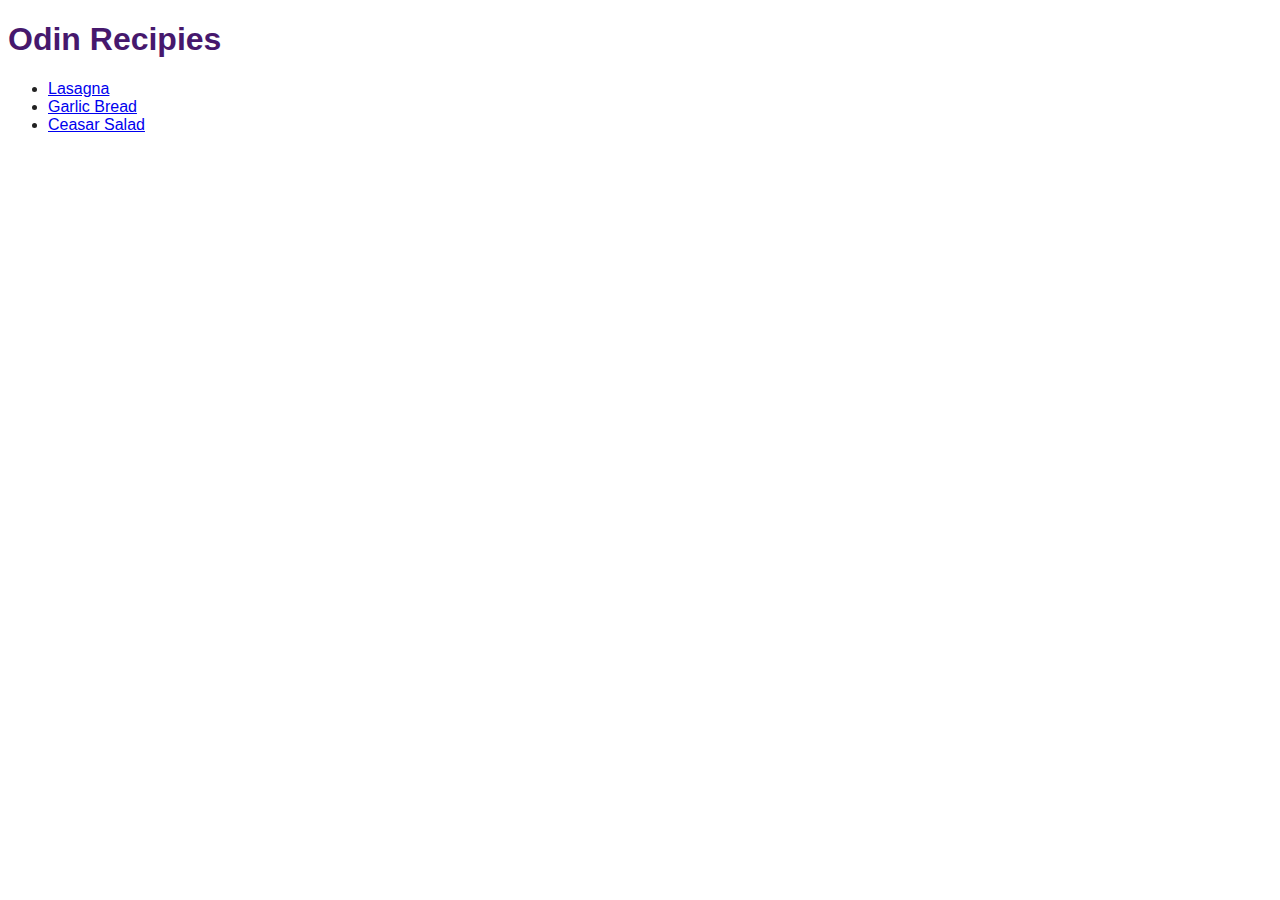
<file: index.html>
<!DOCTYPE html>
<html lang="en">

<head>
    <meta charset="UTF-8">
    <meta name="viewport" content="width=device-width, initial-scale=1.0">
    <link rel="stylesheet" href="styles.css">
    <title>Odin Recipies</title>
</head>

<body>
    <h1>Odin Recipies</h1>
    <ul>
        <li><a href="recipies/lasagna.html">Lasagna</a></li>
        <li><a href="recipies/garlic-bread.html">Garlic Bread</a></li>
        <li><a href="recipies/ceasar-salad.html">Ceasar Salad</a></li>
    </ul>

</body>

</html>
</file>
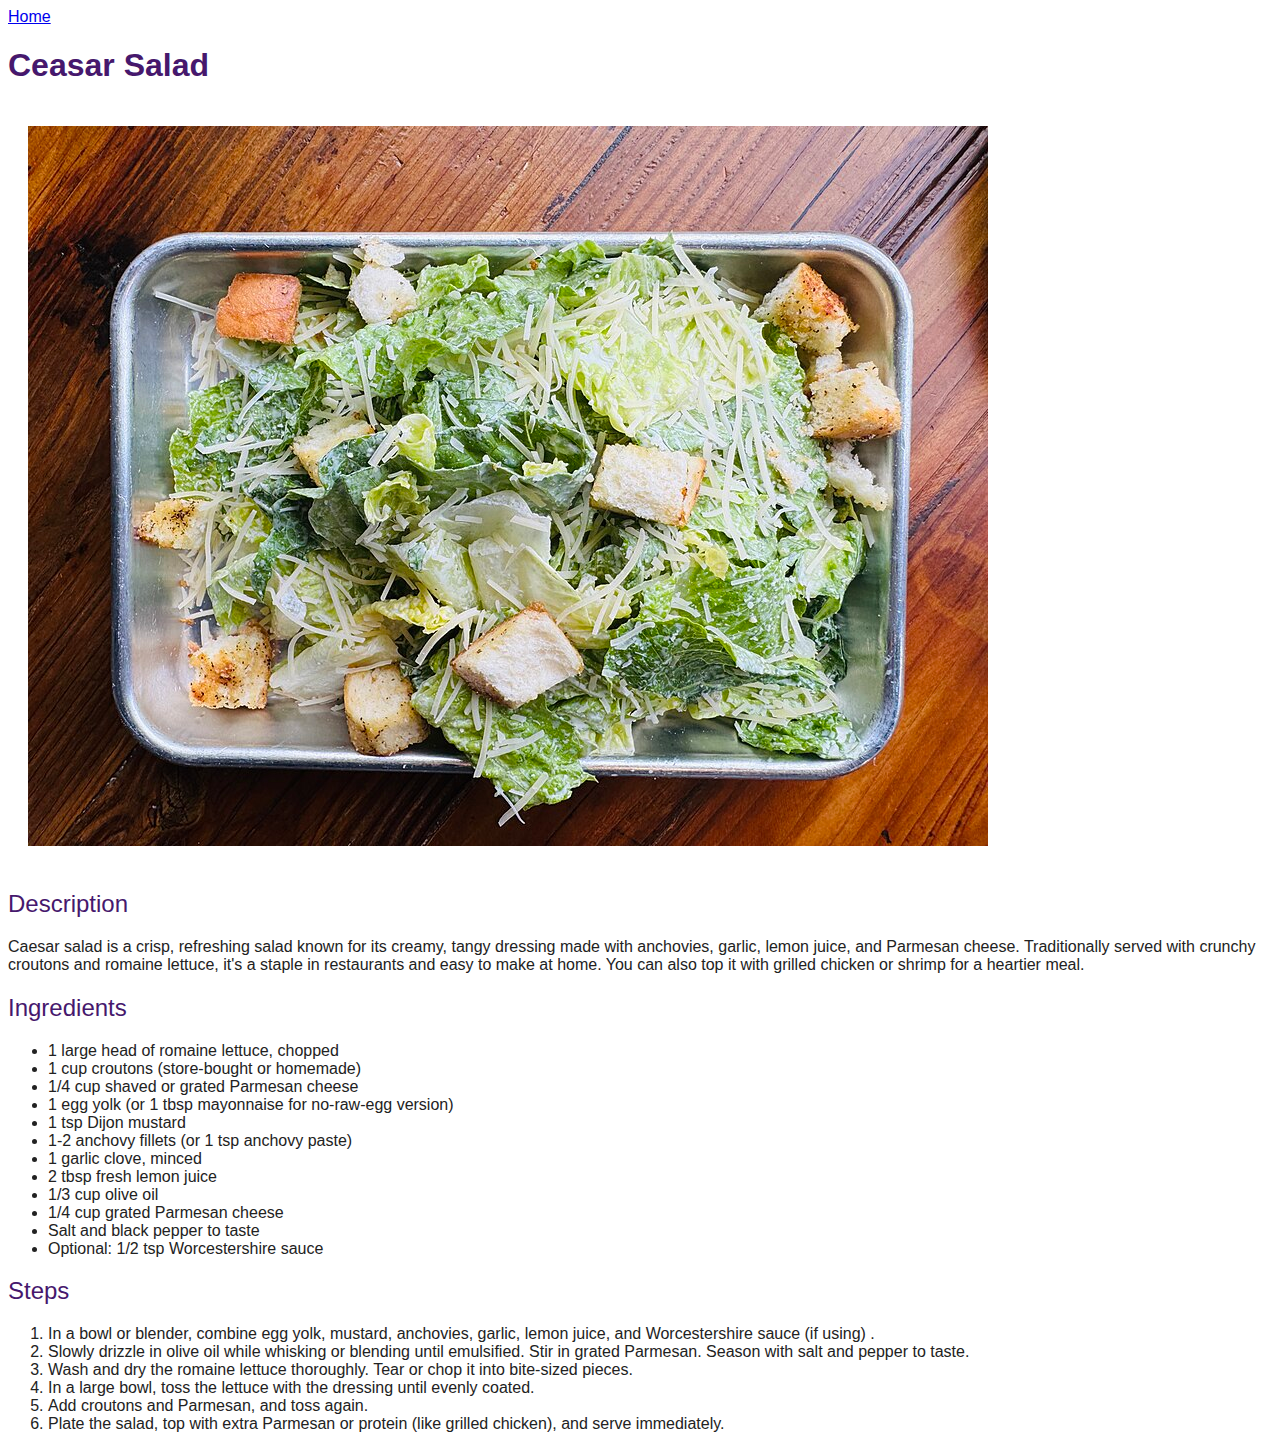
<file: recipies/ceasar-salad.html>
<!DOCTYPE html>
<html lang="en">

<head>
    <meta charset="UTF-8">
    <meta name="viewport" content="width=device-width, initial-scale=1.0">
    <link rel="stylesheet" href="../styles.css">
    <title>Ceasar Salad</title>
</head>

<body>
    <a href="../index.html">Home</a>
    <h1>Ceasar Salad</h1>
    <img src="../images/salad.jpg" alt="ceasar-salad">
    <h2>Description</h2>
    <p>Caesar salad is a crisp, refreshing salad known for its creamy, tangy dressing made with anchovies, garlic, lemon
        juice,
        and Parmesan cheese. Traditionally served with crunchy croutons and romaine lettuce, it's a staple in
        restaurants and
        easy to make at home. You can also top it with grilled chicken or shrimp for a heartier meal.
    </p>
    <h2>Ingredients</h2>
    <ul>
        <li>1 large head of romaine lettuce, chopped</li>
        <li>1 cup croutons (store-bought or homemade)</li>
        <li>1/4 cup shaved or grated Parmesan cheese</li>
        <li>1 egg yolk (or 1 tbsp mayonnaise for no-raw-egg version)</li>
        <li>1 tsp Dijon mustard</li>
        <li>1-2 anchovy fillets (or 1 tsp anchovy paste)</li>
        <li>1 garlic clove, minced</li>
        <li>2 tbsp fresh lemon juice</li>
        <li>1/3 cup olive oil</li>
        <li>1/4 cup grated Parmesan cheese</li>
        <li>Salt and black pepper to taste</li>
        <li>Optional: 1/2 tsp Worcestershire sauce</li>
    </ul>

    <h2>Steps</h2>
    <ol>
        <li>In a bowl or blender, combine egg yolk, mustard, anchovies, garlic, lemon juice, and Worcestershire sauce
            (if using)
            .</li>
        <li>Slowly drizzle in olive oil while whisking or blending until emulsified. Stir in grated Parmesan. Season
            with salt and pepper to taste.</li>
        <li>Wash and dry the romaine lettuce thoroughly. Tear or chop it into bite-sized pieces.</li>
        <li>In a large bowl, toss the lettuce with the dressing until evenly coated.</li>
        <li>Add croutons and Parmesan, and toss again.</li>
        <li>Plate the salad, top with extra Parmesan or protein (like grilled chicken), and serve immediately.</li>
    </ol>
</body>

</html>
</file>
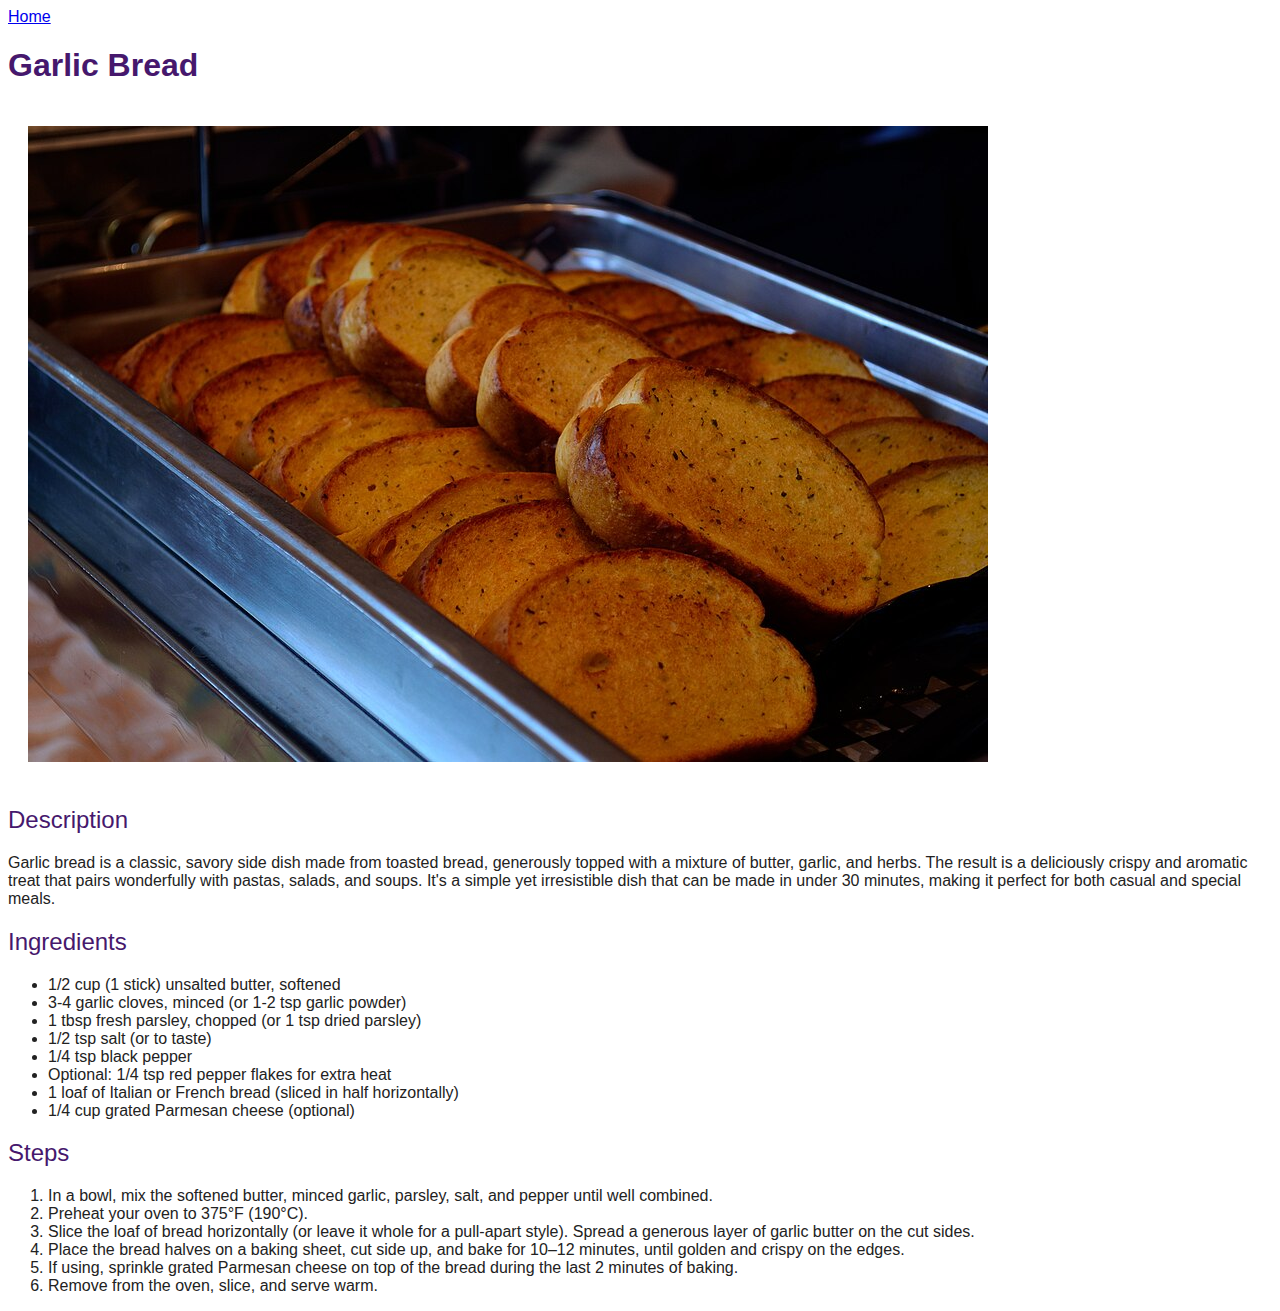
<file: recipies/garlic-bread.html>
<!DOCTYPE html>
<html lang="en">

<head>
    <meta charset="UTF-8">
    <meta name="viewport" content="width=device-width, initial-scale=1.0">
    <link rel="stylesheet" href="../styles.css">
    <title>Garlic Bread</title>
</head>

<body>
    <a href="../index.html">Home</a>
    <h1>Garlic Bread</h1>
    <img src="../images/GarlicBread.jpg" alt="garlic-bread">
    <h2>Description</h2>
    <p>Garlic bread is a classic, savory side dish made from toasted bread, generously topped with a mixture of butter,
        garlic,
        and herbs. The result is a deliciously crispy and aromatic treat that pairs wonderfully with pastas, salads, and
        soups.
        It's a simple yet irresistible dish that can be made in under 30 minutes, making it perfect for both casual and
        special
        meals.
    </p>
    <h2>Ingredients</h2>
    <ul>
        <li>1/2 cup (1 stick) unsalted butter, softened</li>
        <li>3-4 garlic cloves, minced (or 1-2 tsp garlic powder)</li>
        <li>1 tbsp fresh parsley, chopped (or 1 tsp dried parsley)</li>
        <li>1/2 tsp salt (or to taste)</li>
        <li>1/4 tsp black pepper</li>
        <li>Optional: 1/4 tsp red pepper flakes for extra heat</li>
        <li>1 loaf of Italian or French bread (sliced in half horizontally)</li>
        <li>1/4 cup grated Parmesan cheese (optional)</li>
    </ul>

    <h2>Steps</h2>
    <ol>
        <li>In a bowl, mix the softened butter, minced garlic, parsley, salt, and pepper until well combined.</li>
        <li>Preheat your oven to 375°F (190°C).</li>
        <li>Slice the loaf of bread horizontally (or leave it whole for a pull-apart style). Spread a generous layer of
            garlic butter on the cut sides.</li>
        <li>Place the bread halves on a baking sheet, cut side up, and bake for 10–12 minutes, until golden and crispy
            on
            the edges.</li>
        <li>If using, sprinkle grated Parmesan cheese on top of the bread during the last 2 minutes of baking.</li>
        <li>Remove from the oven, slice, and serve warm.</li>
    </ol>
</body>

</html>
</file>
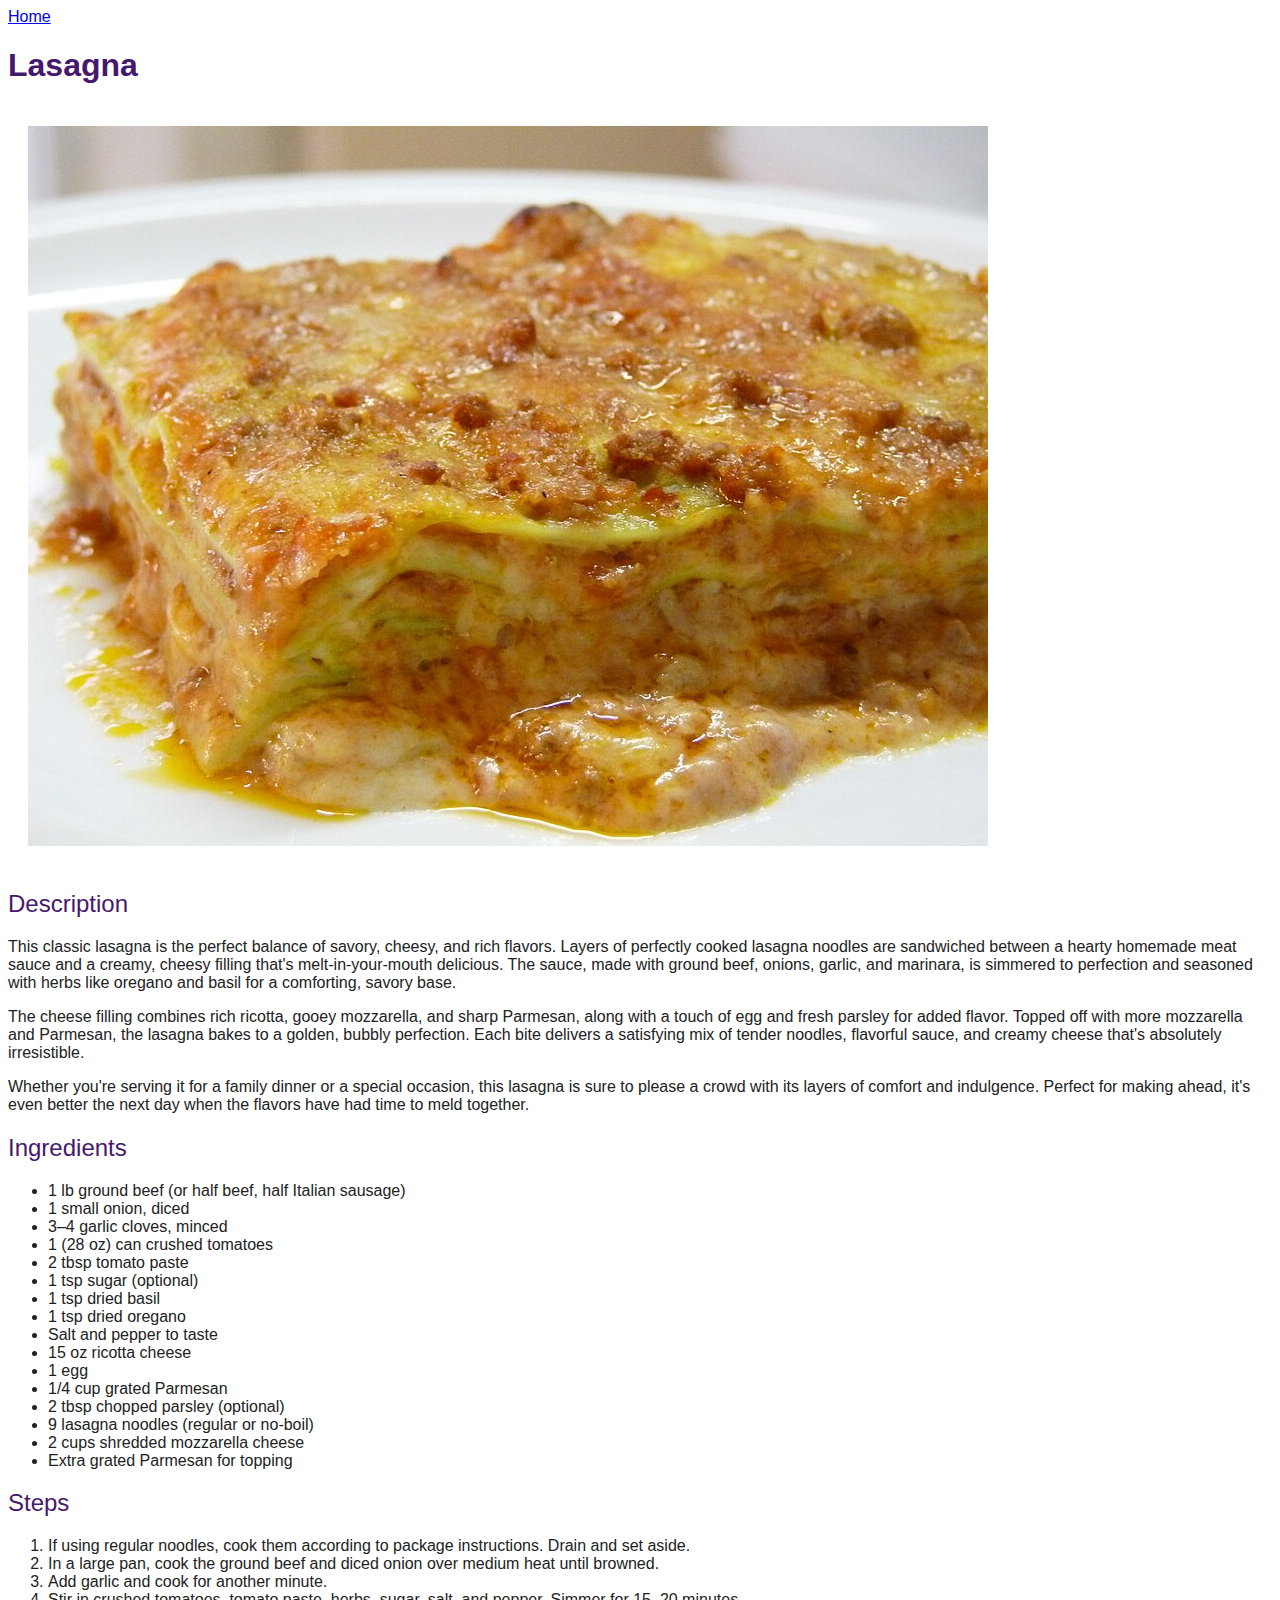
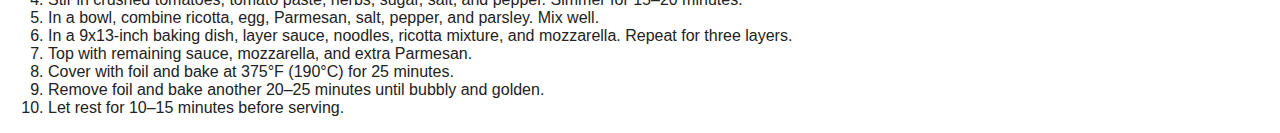
<file: recipies/lasagna.html>
<!DOCTYPE html>
<html lang="en">

<head>
    <meta charset="UTF-8">
    <meta name="viewport" content="width=device-width, initial-scale=1.0">
    <link rel="stylesheet" href="../styles.css">
    <title>Lasagna</title>
</head>

<body>
    <a href="../index.html">Home</a>
    <h1>Lasagna</h1>
    <img src="../images/lasagna" alt="lasagna">
    <h2>Description</h2>
    <p>This classic lasagna is the perfect balance of savory, cheesy, and rich flavors. Layers of perfectly cooked
        lasagna noodles are sandwiched between a hearty homemade meat sauce and a creamy, cheesy filling that's
        melt-in-your-mouth delicious. The sauce, made with ground beef, onions, garlic, and marinara, is simmered to
        perfection and seasoned with herbs like oregano and basil for a comforting, savory base.
    </p>
    <p>The cheese filling combines rich ricotta, gooey mozzarella, and sharp Parmesan, along with a touch of egg and
        fresh
        parsley for added flavor. Topped off with more mozzarella and Parmesan, the lasagna bakes to a golden, bubbly
        perfection. Each bite delivers a satisfying mix of tender noodles, flavorful sauce, and creamy cheese that's
        absolutely
        irresistible.
    </p>
    <p>Whether you're serving it for a family dinner or a special occasion, this lasagna is sure to please a crowd with
        its layers of comfort and indulgence. Perfect for making ahead, it's even better the next day when the flavors
        have had time to meld together.
    </p>
    <h2>Ingredients</h2>
    <ul>
        <li>1 lb ground beef (or half beef, half Italian sausage)</li>
        <li>1 small onion, diced</li>
        <li>3–4 garlic cloves, minced</li>
        <li>1 (28 oz) can crushed tomatoes</li>
        <li>2 tbsp tomato paste</li>
        <li>1 tsp sugar (optional)</li>
        <li>1 tsp dried basil</li>
        <li>1 tsp dried oregano</li>
        <li>Salt and pepper to taste</li>
        <li>15 oz ricotta cheese</li>
        <li>1 egg</li>
        <li>1/4 cup grated Parmesan</li>
        <li>2 tbsp chopped parsley (optional)</li>
        <li>9 lasagna noodles (regular or no-boil)</li>
        <li>2 cups shredded mozzarella cheese</li>
        <li>Extra grated Parmesan for topping</li>
    </ul>

    <h2>Steps</h2>
    <ol>
        <li>If using regular noodles, cook them according to package instructions. Drain and set aside.</li>
        <li>In a large pan, cook the ground beef and diced onion over medium heat until browned.</li>
        <li>Add garlic and cook for another minute.</li>
        <li>Stir in crushed tomatoes, tomato paste, herbs, sugar, salt, and pepper. Simmer for 15–20 minutes.</li>
        <li>In a bowl, combine ricotta, egg, Parmesan, salt, pepper, and parsley. Mix well.</li>
        <li>In a 9x13-inch baking dish, layer sauce, noodles, ricotta mixture, and mozzarella. Repeat for three layers.
        </li>
        <li>Top with remaining sauce, mozzarella, and extra Parmesan.</li>
        <li>Cover with foil and bake at 375°F (190°C) for 25 minutes.</li>
        <li>Remove foil and bake another 20–25 minutes until bubbly and golden.</li>
        <li>Let rest for 10–15 minutes before serving.</li>
    </ol>
</body>

</html>
</file>
<file: styles.css>
* {
    font-family: 'Gill Sans', 'Gill Sans MT', Calibri, 'Trebuchet MS', sans-serif;
}

p,
ul,
ol {
    color: rgb(34, 34, 34);
}

h1,
h2 {
    color: rgb(70, 24, 109);
}

h2 {
    font-weight: 400;
}

h1 {
    font-weight: 800;
}

img {
    margin: 20px
}
</file>
